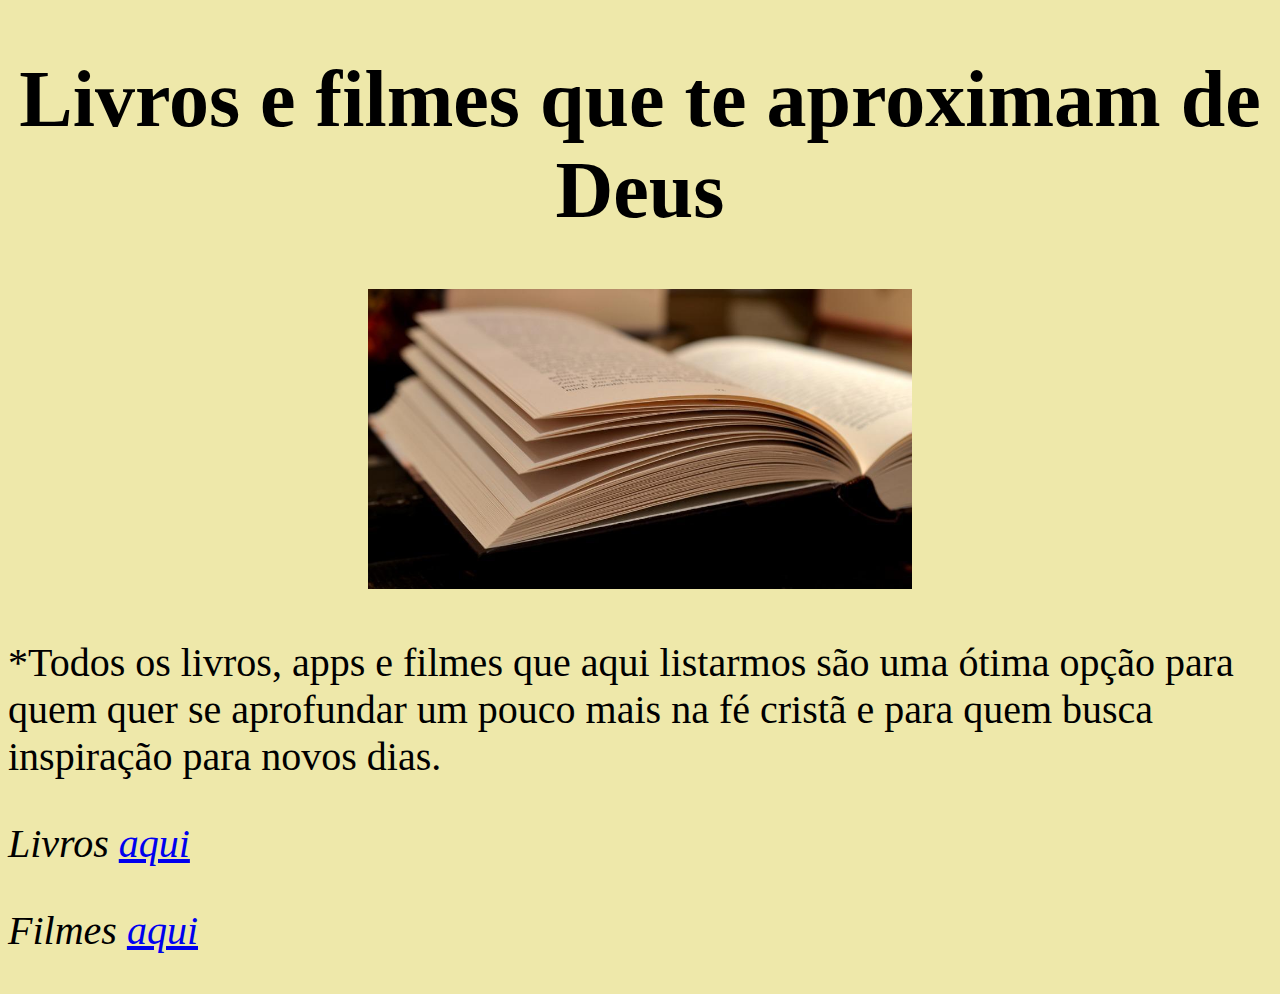
<file: index.html>
<!DOCTYPEhtml>

<html lang="pt-br">

<head>

<meta charset="UTF-8">

<title> APROXIME-SE DE DEUS </title>
<link rel="stylesheet" href= "style.css">

</head>

<body>

<h1 style="text-align: center"> Livros e filmes que te aproximam de Deus </h1>

<p style="text-align: center"><img src= "livros.jpg" height="300" width="auto"> </p>

<p>*Todos os livros, apps e filmes que aqui listarmos são uma ótima opção para quem quer se aprofundar um pouco mais na fé
cristã e para quem busca inspiração para novos dias.

</p>

<p></p>

<p><em>Livros <a href="aba1.html" target="_blank" rel="noopener noreferrer"> aqui </a></em></p>

<p><em>Filmes <a href="Aba3.html" target="_blank" rel="noopener noreferrer"> aqui </a></em></p>




</body>
</file>
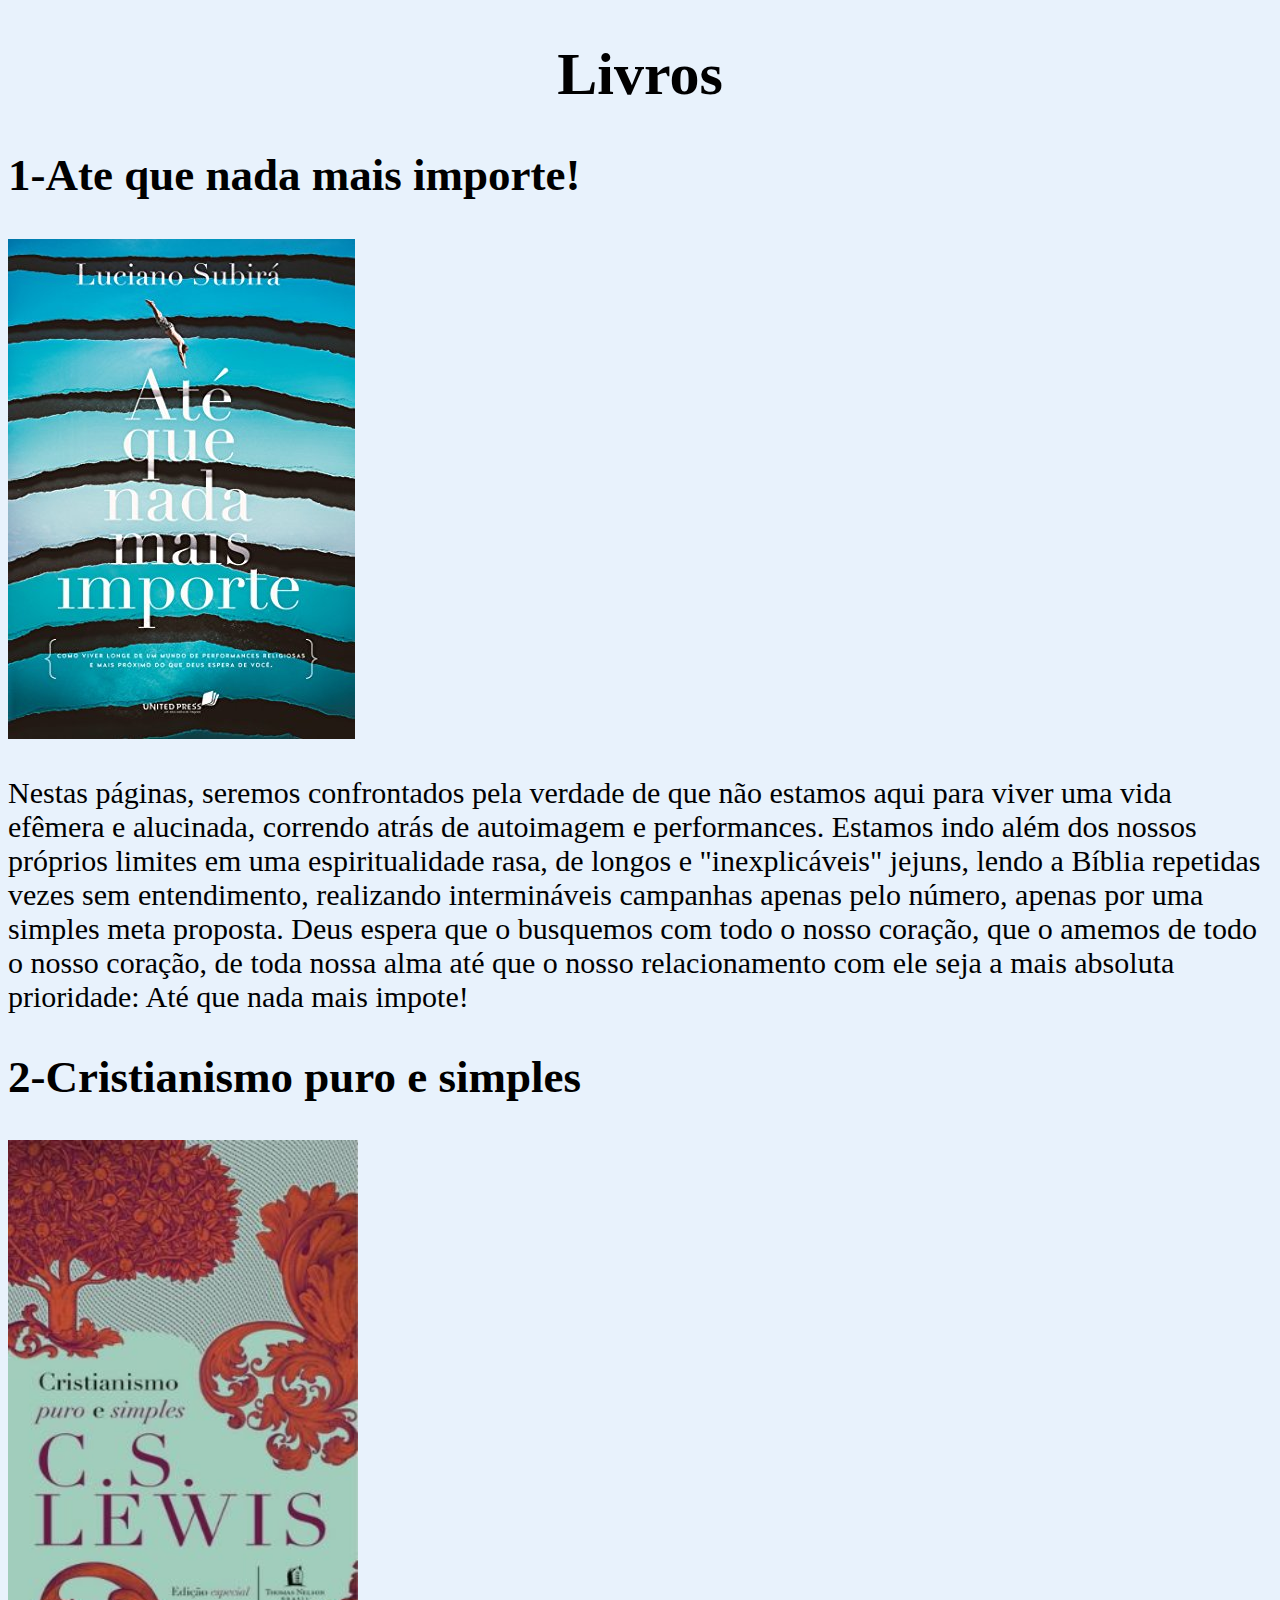
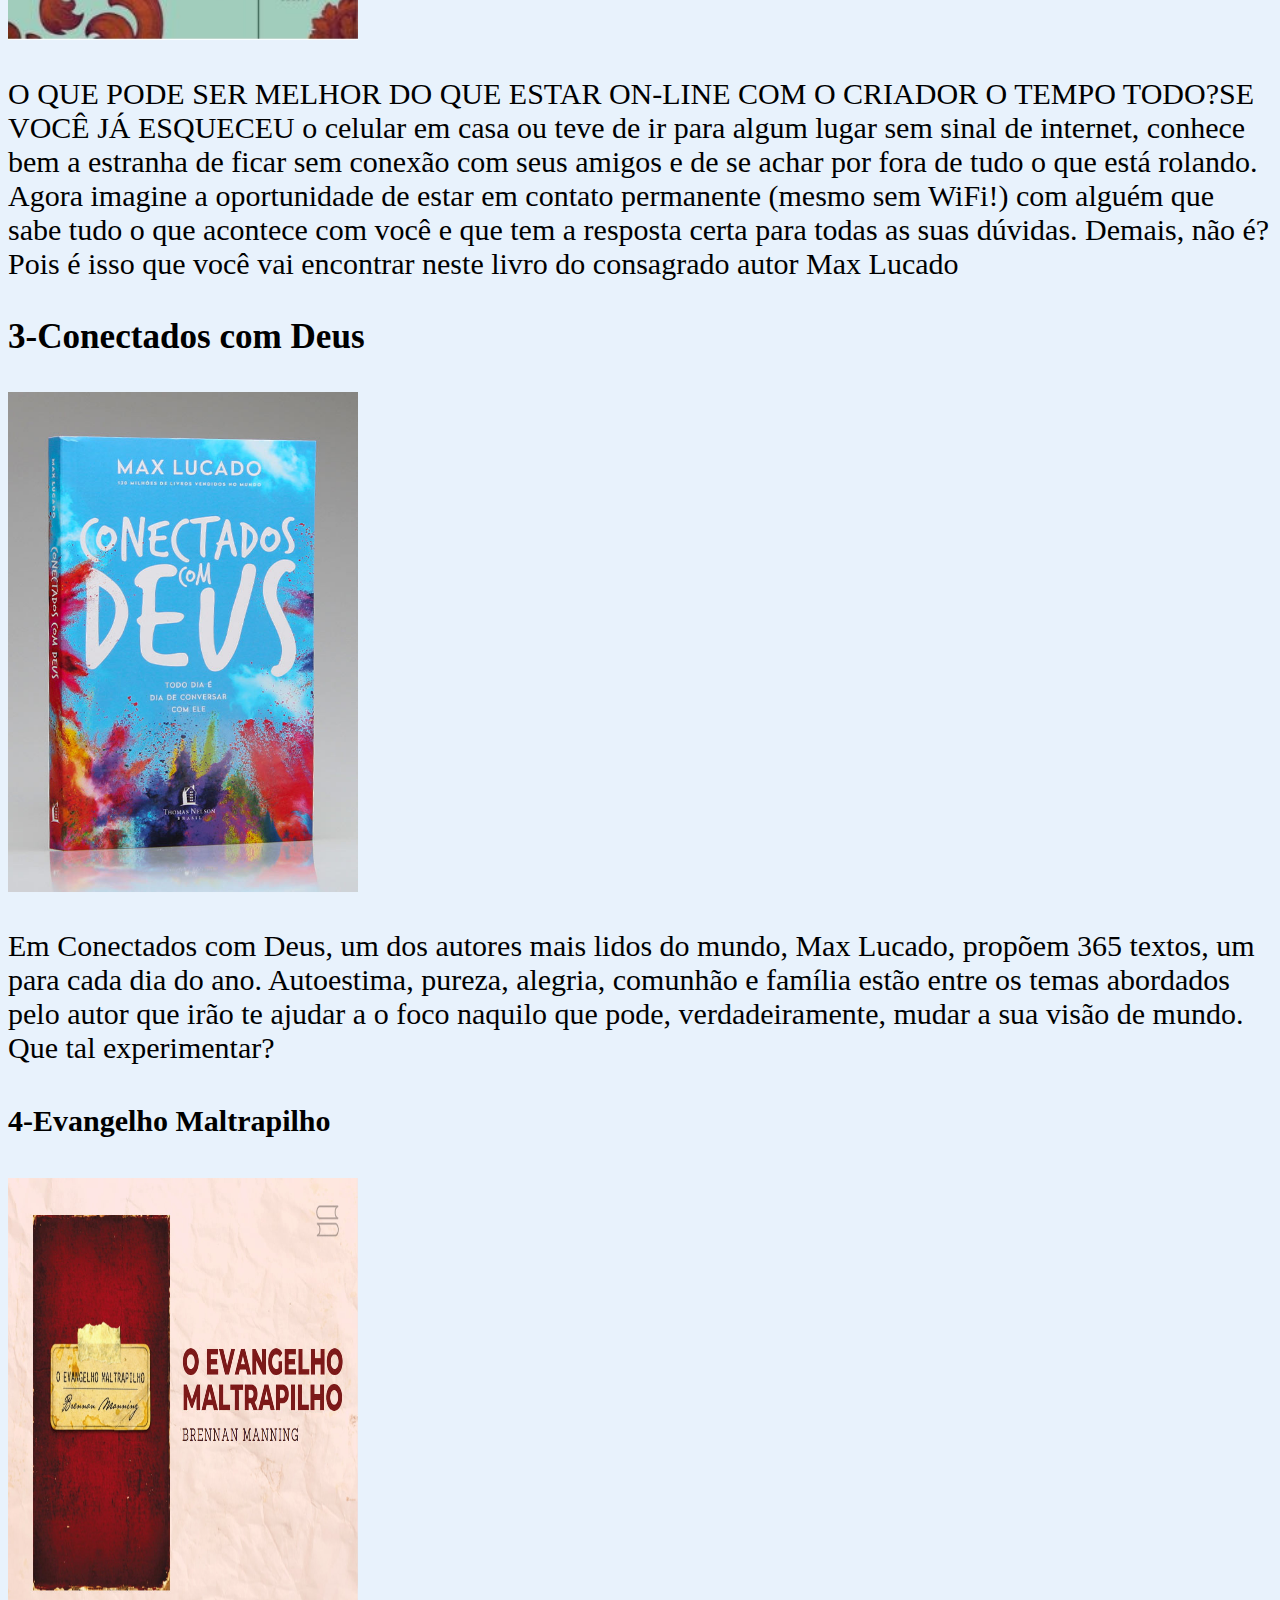
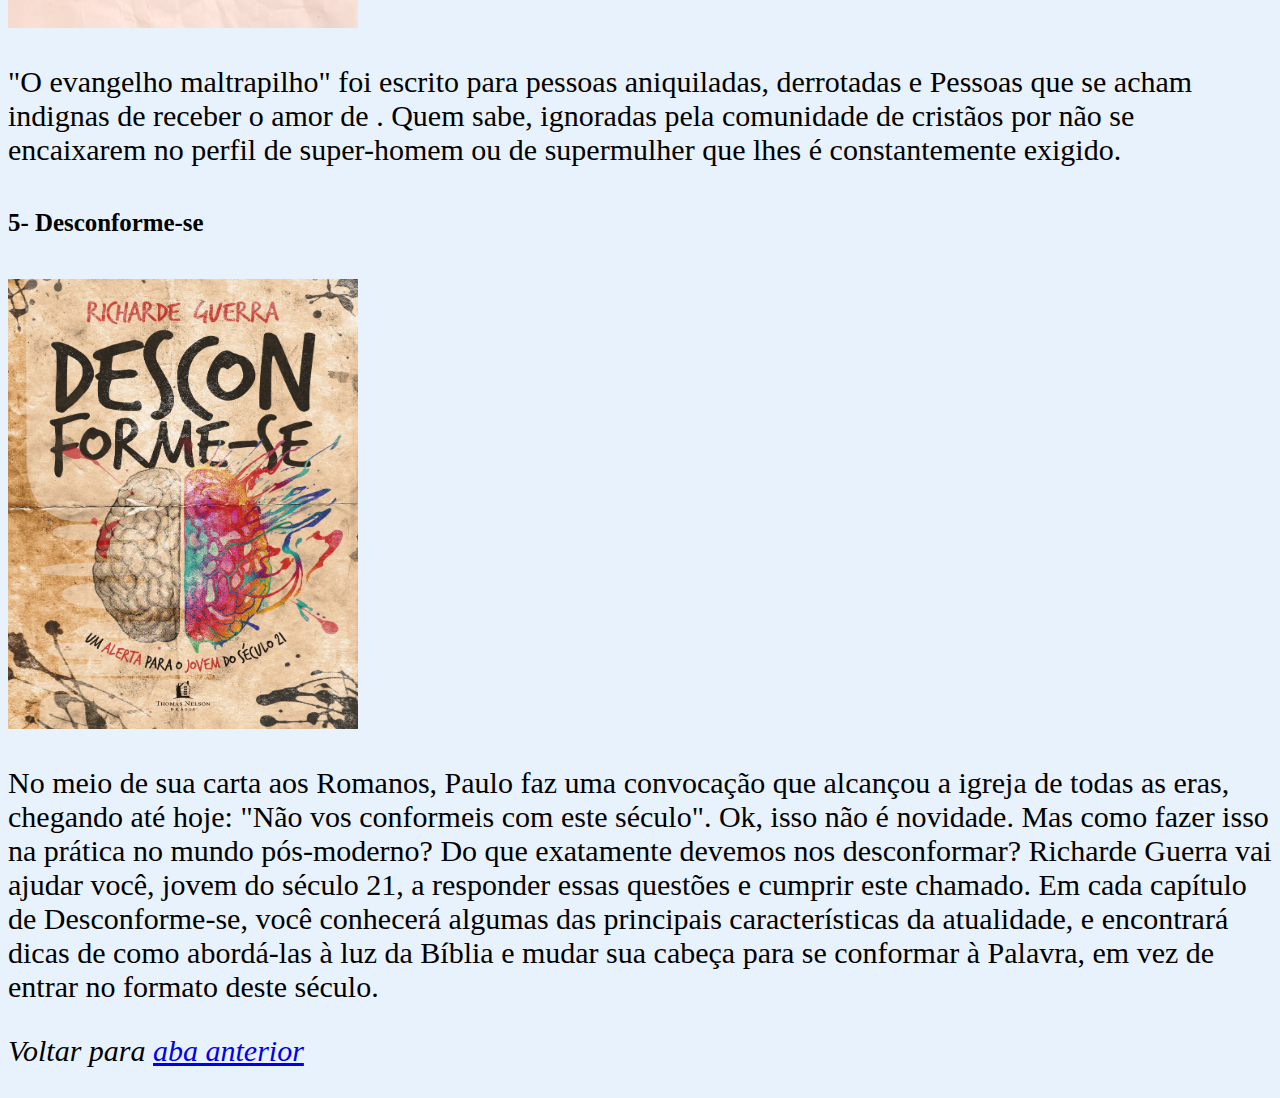
<file: aba1.html>
<!DOCTYPE html>
<html lang="pt-br">
    <head>
        <meta charset="UTF-8">
        <title>Aproxime-se</title>
        <link rel="stylesheet" href= "style1.css">
	</head>
	<body>

<title>LIVROS</title>

<h1 style="text-align: center"> Livros</h1>

<h2> 1-Ate que nada mais importe! </h2> 

<img src= "3agrinho3.jpg">

<p>Nestas páginas, seremos confrontados pela verdade de que não 
estamos aqui para viver uma vida efêmera e alucinada, correndo 
atrás de autoimagem e performances. Estamos indo além dos nossos 
próprios limites em uma espiritualidade rasa, de longos e "inexplicáveis" jejuns,
 lendo a Bíblia repetidas vezes sem entendimento, realizando intermináveis 
campanhas apenas pelo número, apenas por uma simples meta proposta. Deus espera
 que o busquemos com todo o nosso coração, que o amemos de todo o nosso coração, 
de toda nossa alma até que o nosso 
relacionamento com ele seja a mais absoluta prioridade: Até que nada mais impote! 
</p>


<h2> 2-Cristianismo puro e simples </h2> 

<img src= "cwlewis2.jpg"  height="500" width="350">


<p>O QUE PODE SER MELHOR DO QUE ESTAR ON-LINE COM O CRIADOR O TEMPO TODO?SE VOCÊ JÁ ESQUECEU 
o celular em casa ou teve de ir para algum lugar sem sinal de internet, conhece bem a 
estranha de ficar sem conexão com seus amigos e de se achar por fora de tudo o que está 
rolando. Agora imagine a oportunidade de estar em contato permanente (mesmo sem WiFi!)
 com alguém que sabe tudo o que acontece com você e que tem a resposta certa para todas
 as suas dúvidas. Demais, não é?Pois é isso que você vai encontrar neste 
livro do consagrado autor Max Lucado </p>  


<h3> 3-Conectados com Deus </h3>

<img src= "agrinho.png"  height="500" width="350">


<p>Em Conectados com Deus, um dos autores mais lidos do mundo, Max Lucado, propõem 365 textos, 
um para cada dia do ano. Autoestima, pureza, alegria, comunhão e família estão entre os temas
abordados pelo autor que irão te ajudar a 
o foco naquilo que pode, verdadeiramente, mudar a sua visão de mundo. Que tal experimentar? </p>



<h4> 4-Evangelho Maltrapilho </h4>

<img src= "EM.jpg"  height="450" width="350">


<p> "O evangelho maltrapilho" foi escrito para pessoas aniquiladas, derrotadas e 
Pessoas que se acham indignas de receber o amor de . Quem sabe, ignoradas pela comunidade de 
cristãos por não se encaixarem no perfil de super-homem ou de supermulher que lhes é 
constantemente exigido. </p>


<h5> 5- Desconforme-se </h5>

<img src= "Des.jpg"  height="450" width="350">


<p> No meio de sua carta aos Romanos, Paulo faz uma convocação que alcançou a igreja de todas as eras, chegando até hoje:
 "Não vos conformeis com este século".
Ok, isso não é novidade. Mas como fazer isso na prática no mundo pós-moderno? Do que exatamente devemos nos desconformar?
Richarde Guerra vai ajudar você, jovem do século 21, a responder essas questões e cumprir este chamado. Em cada capítulo de
Desconforme-se, você conhecerá algumas das principais características da atualidade,
e encontrará dicas de como abordá-las à luz da Bíblia e mudar sua cabeça para se conformar à Palavra, em vez de entrar no formato
deste século. </p>
<p><em>Voltar para <a href="index.html"> aba anterior </a></em></p>

</body>
</file>
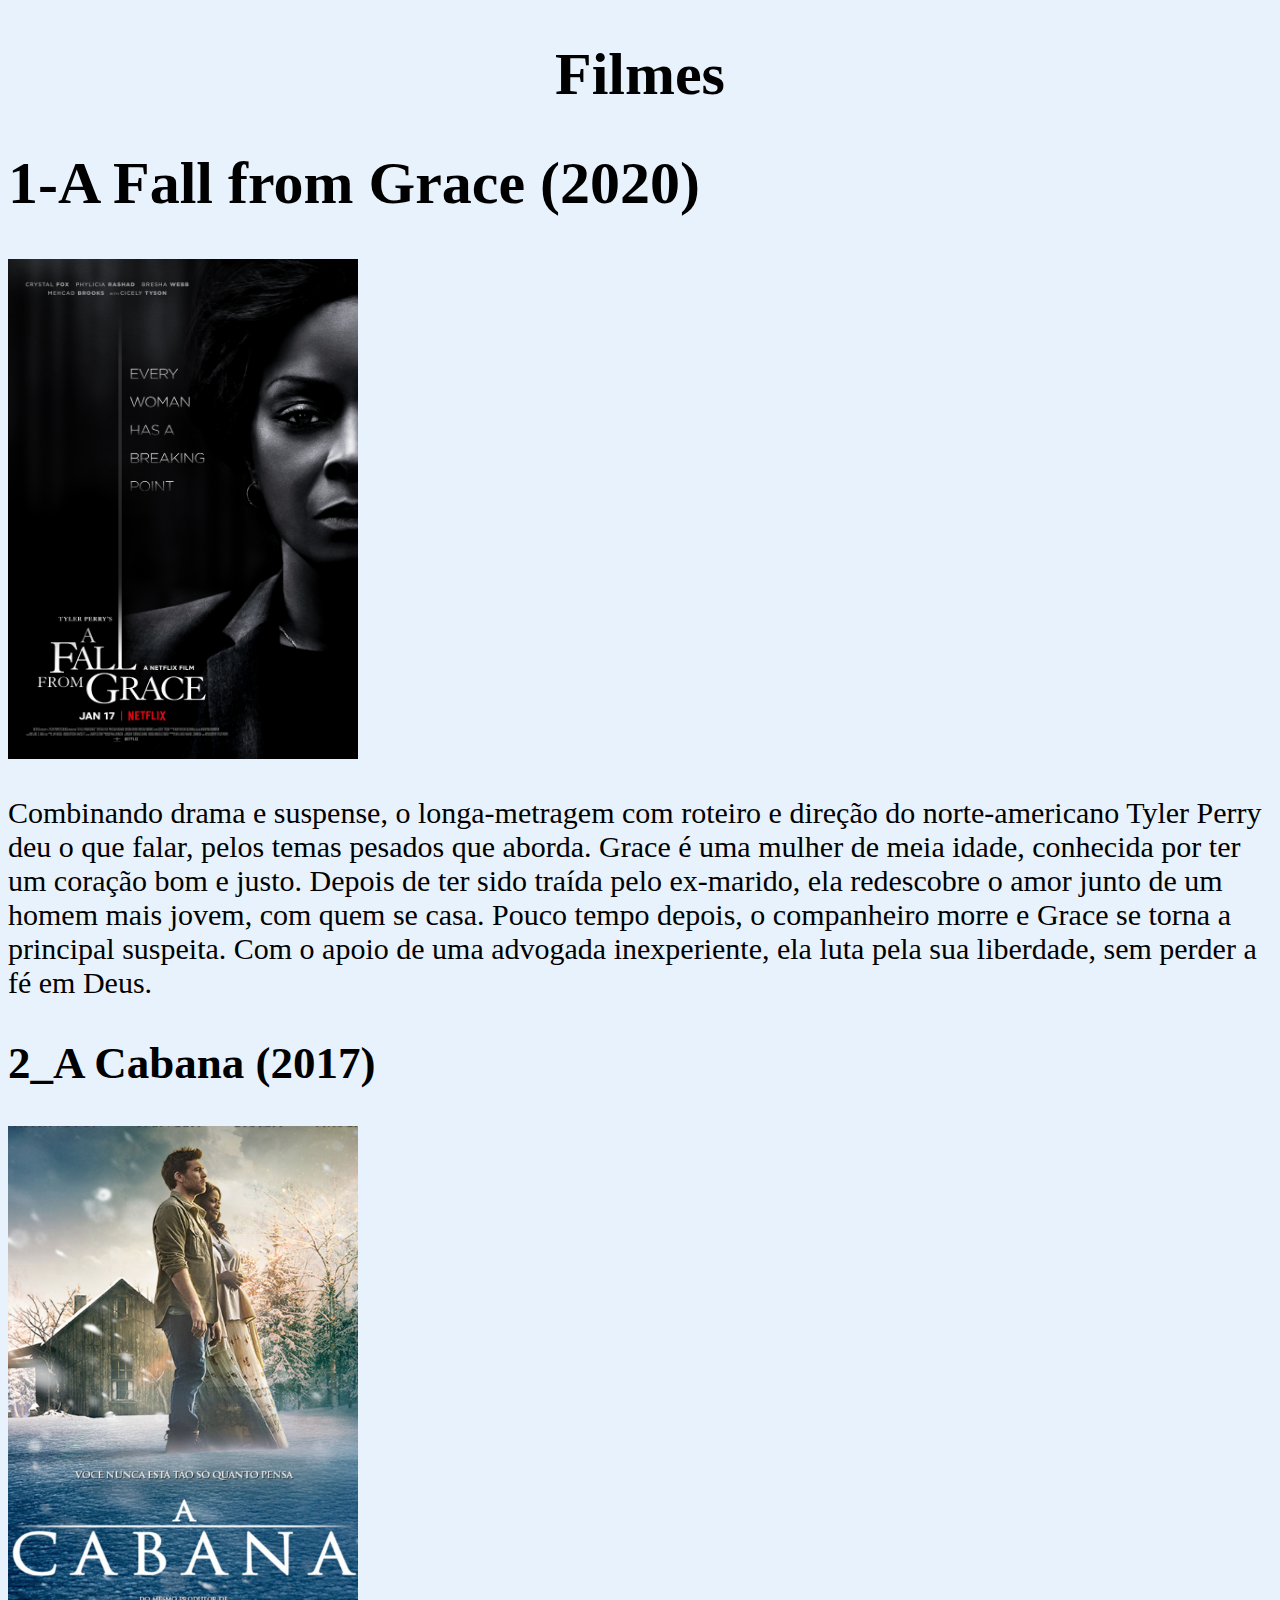
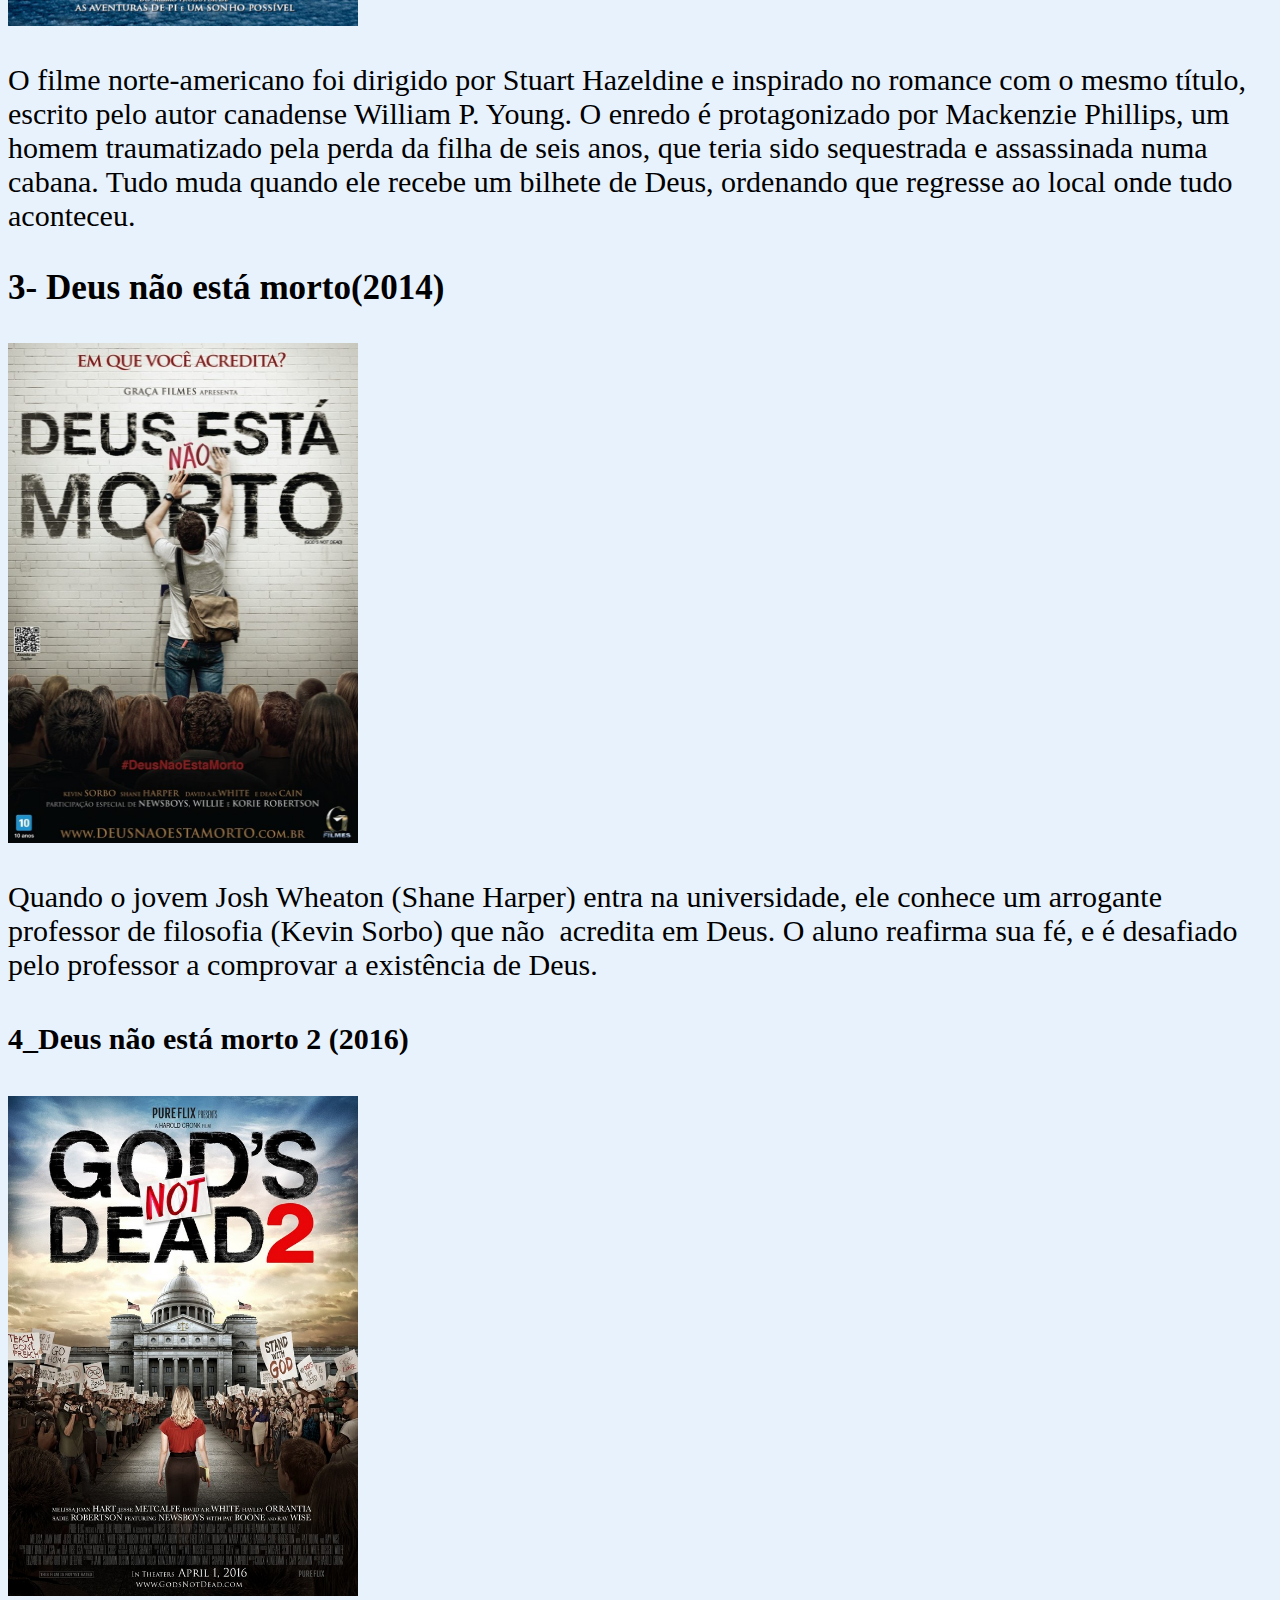
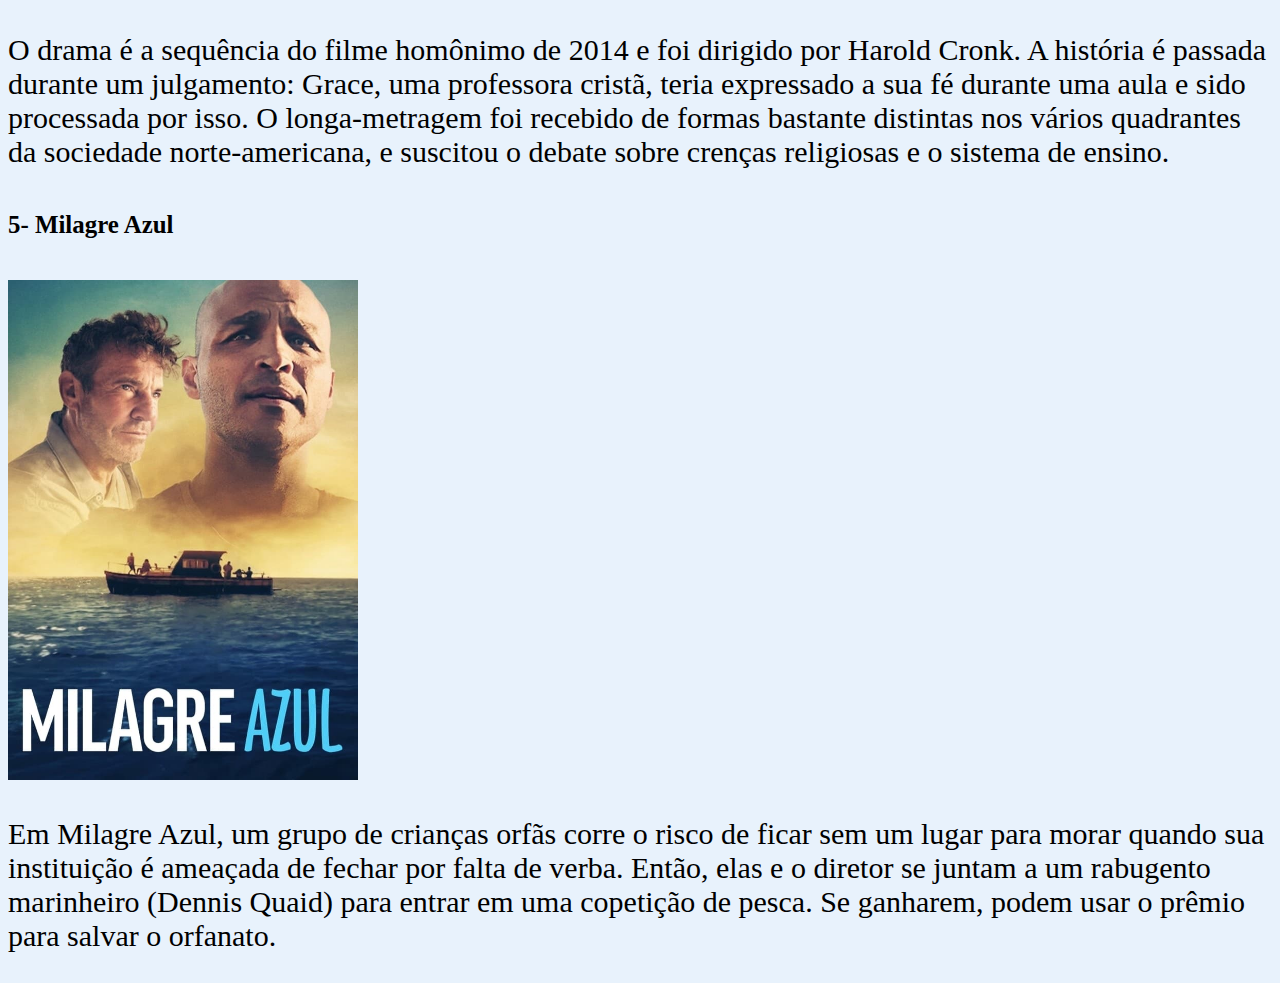
<file: Aba3.html>
<!DOCTYPE html>
<html lang="pt-br">
    <head>
        <meta charset="UTF-8">
        <title>Aproxime-se de Deus</title>
        <link rel="stylesheet" href= "style1.css">
	</head>
	<body>

<title>Aproxime-se de Deus</title>

<h1 style="text-align: center"> Filmes </h1>


<h1>1-A Fall from Grace (2020)</h2>

<img src= "m3.jpg" height="500" width="350">


<p>Combinando drama e suspense, o longa-metragem com roteiro e direção do norte-americano Tyler Perry deu o que falar, pelos temas pesados
 que aborda. Grace é uma mulher de meia idade, conhecida por ter um coração bom e justo.
Depois de ter sido traída pelo ex-marido, ela redescobre o amor junto de um homem mais jovem, com quem se casa. Pouco tempo depois, o 
companheiro morre e Grace se torna a principal suspeita. Com o apoio de uma advogada inexperiente, ela luta pela sua liberdade, sem perder a fé em Deus.</p>

<h2>2_A Cabana (2017) </h2>

<img src= "ACabana.jpg"  height="500" width="350">

<p> O filme norte-americano foi dirigido por Stuart Hazeldine e inspirado no romance com o mesmo título, escrito pelo autor canadense William P. Young.

O enredo é protagonizado por Mackenzie Phillips, um homem traumatizado pela perda da filha de seis anos, que teria sido sequestrada e assassinada
 numa cabana. Tudo muda quando ele recebe um bilhete de Deus, ordenando que regresse ao local onde tudo aconteceu.</p>

<h3>3- Deus não está morto(2014) </h3>

<img src= "DN.jpg"  height="500" width="350">


<p>Quando o jovem Josh Wheaton (Shane Harper) entra na universidade, ele conhece um arrogante professor de filosofia (Kevin Sorbo) que não
 acredita em Deus. O aluno reafirma sua fé, e é desafiado pelo professor a comprovar a existência de Deus. </p>

<h4>4_Deus não está morto 2 (2016)</h4>

<img src= "1D.jpg"  height="500" width="350">


<p>O drama é a sequência do filme homônimo de 2014 e foi dirigido por Harold Cronk. A história é passada durante um julgamento: Grace,
 uma professora cristã, teria expressado a sua fé durante uma aula e sido processada por isso.

O longa-metragem foi recebido de formas bastante distintas nos vários quadrantes da sociedade norte-americana, e suscitou o
 debate sobre crenças religiosas e o sistema de ensino.</p>

<h5>5- Milagre Azul </h5>

<img src= "MA.jpg"  height="500" width="350">

<p>Em Milagre Azul, um grupo de crianças orfãs corre o risco de ficar sem um lugar para morar quando sua instituição é ameaçada 
de fechar por falta de verba. Então, elas e o diretor se juntam a um rabugento marinheiro (Dennis Quaid) para entrar em uma copetição de pesca.
 Se ganharem, podem usar o prêmio para salvar o orfanato. </p>
</file>
<file: style.css>
body{
background:PaleGoldenrod
}
body{
text-align: left
}
body{
font-size: 40px
}
</file>
<file: style1.css>
body{
background:#e8f2fc
}
body{
text-align: left
}
body{
font-size: 30px
}
</file>
